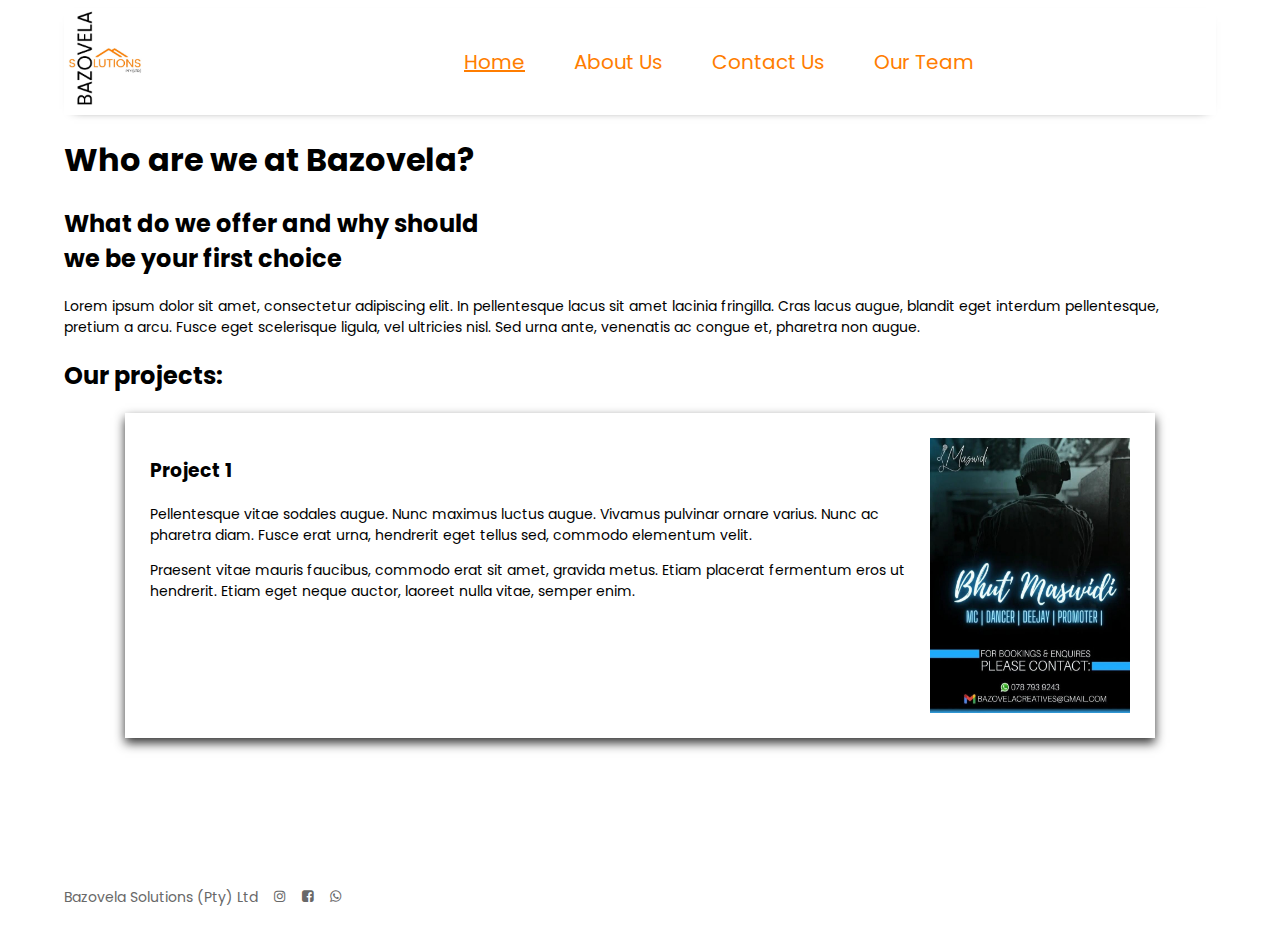
<file: Bazovela Solutions/index.html>
<!DOCTYPE html>
<html>
    <head>
        <link rel="icon" href="img/bazovela logo.png"/>
        <link rel="stylesheet" href="css/style.css"/>
        <link rel="preconnect" href="https://fonts.googleapis.com">
        <link rel="preconnect" href="https://fonts.gstatic.com" crossorigin>
        <link href="https://fonts.googleapis.com/css2?family=Poppins:ital,wght@0,400;0,500;1,400;1,500&display=swap" rel="stylesheet">
        <link rel="stylesheet" href="https://cdnjs.cloudflare.com/ajax/libs/font-awesome/4.7.0/css/font-awesome.min.css">
        <title>Bazovela Solutions</title>
    </head>
    <body>
        <div class="container">
            <div class="mobile-navigation" id="mobile-navigation">
                <div class="mobile-navigation-header">
                    <img src="img/bazovela white.png" width="60px" height="75px" alt="Bazovela logo">
                    <div class="mobile-navigation-links">
                        <a href="index.html" class="mobile-navigation-item" id="mobile-nav-active">Home</a>
                        <a href="about.html" class="mobile-navigation-item">About Us</a>
                        <a href="contact.html" class="mobile-navigation-item">Contact Us</a>
                        <a href="team.html" class="mobile-navigation-item">Our Team</a>
                    </div>
                    
                </div>
                <div class="close-button" onclick="toggleMobileNav()">
                    <button><i class="fa fa-close"></i></button>
                </div>
            </div>
            <header>
                <div class="title">
                    <img id="logo" src="img/bazovela white.jpg" width="80px" height="100px" alt="Bazovela logo">
                    
                </div>
                <nav>
                    <a href="index.html" class="active-navigation">Home</a>
                    <a href="about.html">About Us</a>
                    <a href="contact.html">Contact Us</a>
                    <a href="team.html">Our Team</a>
                </nav>

                <div class="menu-button" onclick="toggleMobileNav()">
                    <button>
                        <i class="fa fa-reorder"></i>
                    </button>
                </div>
                
            </header>
            <main>
                <h1>Who are we at Bazovela?</h1>
                <h2>What do we offer and why should<br/>we be your first choice</h2>
                <p>Lorem ipsum dolor sit amet, consectetur adipiscing elit. In pellentesque lacus sit amet lacinia fringilla. Cras lacus augue, blandit eget interdum pellentesque, pretium a arcu. Fusce eget scelerisque ligula, vel ultricies nisl. Sed urna ante, venenatis ac congue et, pharetra non augue.</p>
                <h2>Our projects:</h2>
                <div id="articles">
                    <article>
                        <div class="article-text">
                        <h3>Project 1</h3>
                        
                        <p id="p1">Pellentesque vitae sodales augue. Nunc maximus luctus augue. Vivamus pulvinar ornare varius. Nunc ac pharetra diam. Fusce erat urna, hendrerit eget tellus sed, commodo elementum velit. </p>

                        <p id="p2">Praesent vitae mauris faucibus, commodo erat sit amet, gravida metus. Etiam placerat fermentum eros ut hendrerit. Etiam eget neque auctor, laoreet nulla vitae, semper enim.</p>
                        </div>
                        <img src="img/poster 1.jpg" width="200px" height="275px"/>
                    </article>
                </div>
            </main>
            <footer>
                <p>Bazovela Solutions (Pty) Ltd</p>
                <button><a href="https://instagram.com/bazovelasolutions_sa"><i class="fa fa-instagram"></i></a></button>
                <button><i class="fa fa-facebook-square"></i></button>
                <button><i class="fa fa-whatsapp"></i></button>
            </footer>
        </div>
        <script src="javascript/script.js"></script>
    </body>
</html>
</file>
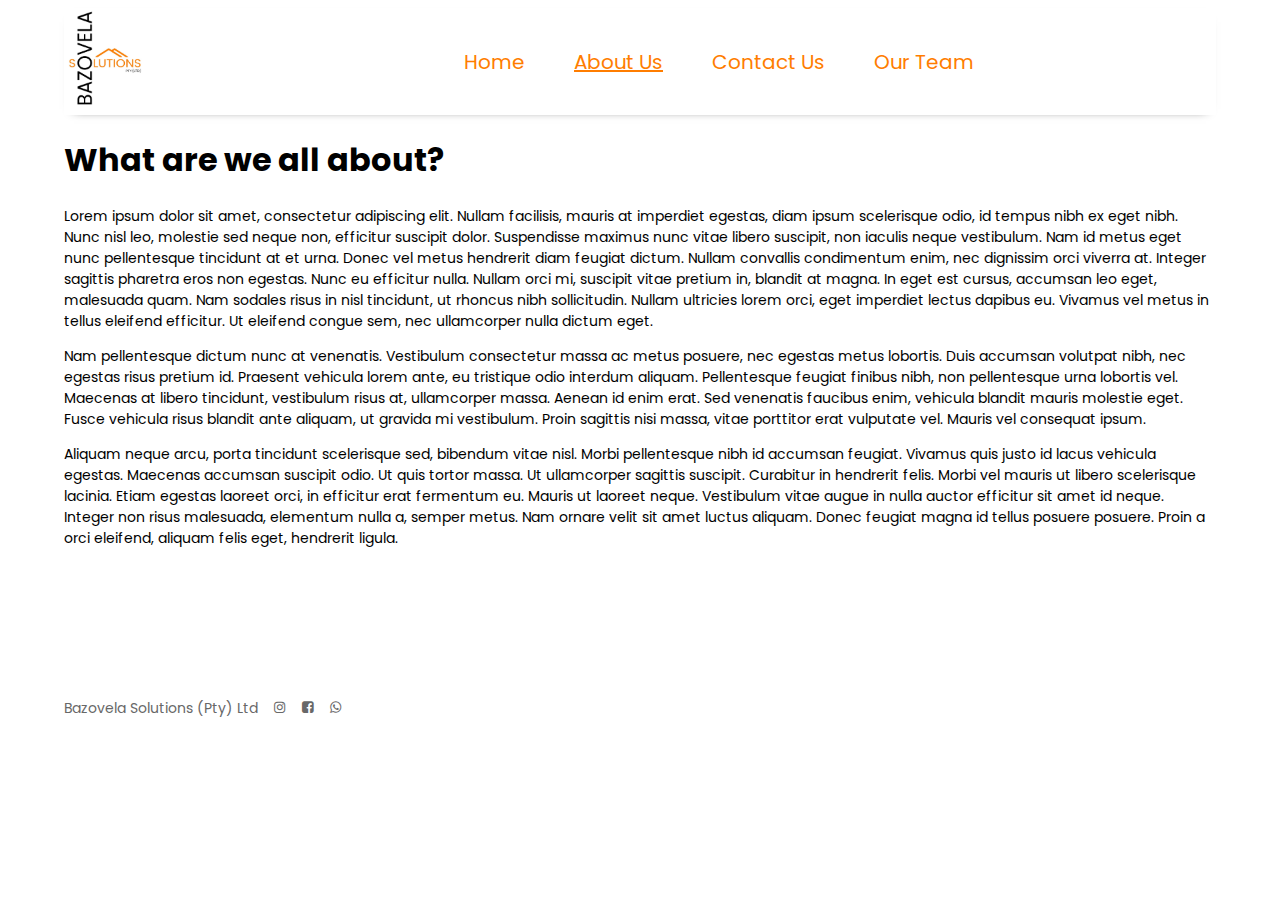
<file: Bazovela Solutions/about.html>
<!DOCTYPE html>
<html>
    <head>
        <link rel="icon" href="img/bazovela logo.png"/>
        <link rel="stylesheet" href="css/style.css"/>
        <link rel="preconnect" href="https://fonts.googleapis.com">
        <link rel="preconnect" href="https://fonts.gstatic.com" crossorigin>
        <link href="https://fonts.googleapis.com/css2?family=Poppins:ital,wght@0,400;0,500;1,400;1,500&display=swap" rel="stylesheet">
        <link rel="stylesheet" href="https://cdnjs.cloudflare.com/ajax/libs/font-awesome/4.7.0/css/font-awesome.min.css">
        <title>Bazovela Solutions</title>
    </head>
    <body>
        <div class="container">
            <div class="mobile-navigation" id="mobile-navigation">
                <div class="mobile-navigation-header">
                    <img src="img/bazovela white.png" width="60px" height="75px" alt="Bazovela logo">
                    <div class="mobile-navigation-links">
                        <a href="index.html" class="mobile-navigation-item">Home</a>
                        <a href="about.html" class="mobile-navigation-item" id="mobile-nav-active">About Us</a>
                        <a href="contact.html" class="mobile-navigation-item">Contact Us</a>
                        <a href="team.html" class="mobile-navigation-item">Our Team</a>
                    </div>
                    
                </div>
                <div class="close-button" onclick="toggleMobileNav()">
                    <button><i class="fa fa-close"></i></button>
                </div>
            </div>
            <header>
                <div class="title">
                    <img id="logo" src="img/bazovela white.jpg" width="80px" height="100px" alt="Bazovela logo">
                    
                </div>
                <nav>
                    <a href="index.html">Home</a>
                    <a href="about.html" class="active-navigation">About Us</a>
                    <a href="contact.html">Contact Us</a>
                    <a href="team.html">Our Team</a>
                </nav>

                <div class="menu-button" onclick="toggleMobileNav()">
                    <button>
                        <i class="fa fa-reorder"></i>
                    </button>
                </div>
                
            </header>
            <main>
                <h1>What are we all about?</h1>
                <p>
                    Lorem ipsum dolor sit amet, consectetur adipiscing elit. Nullam facilisis, mauris at imperdiet egestas, diam ipsum scelerisque odio, id tempus nibh ex eget nibh. Nunc nisl leo, molestie sed neque non, efficitur suscipit dolor. Suspendisse maximus nunc vitae libero suscipit, non iaculis neque vestibulum. Nam id metus eget nunc pellentesque tincidunt at et urna. Donec vel metus hendrerit diam feugiat dictum. Nullam convallis condimentum enim, nec dignissim orci viverra at. Integer sagittis pharetra eros non egestas. Nunc eu efficitur nulla. Nullam orci mi, suscipit vitae pretium in, blandit at magna. In eget est cursus, accumsan leo eget, malesuada quam. Nam sodales risus in nisl tincidunt, ut rhoncus nibh sollicitudin. Nullam ultricies lorem orci, eget imperdiet lectus dapibus eu. Vivamus vel metus in tellus eleifend efficitur. Ut eleifend congue sem, nec ullamcorper nulla dictum eget.</p>

<p>Nam pellentesque dictum nunc at venenatis. Vestibulum consectetur massa ac metus posuere, nec egestas metus lobortis. Duis accumsan volutpat nibh, nec egestas risus pretium id. Praesent vehicula lorem ante, eu tristique odio interdum aliquam. Pellentesque feugiat finibus nibh, non pellentesque urna lobortis vel. Maecenas at libero tincidunt, vestibulum risus at, ullamcorper massa. Aenean id enim erat. Sed venenatis faucibus enim, vehicula blandit mauris molestie eget. Fusce vehicula risus blandit ante aliquam, ut gravida mi vestibulum. Proin sagittis nisi massa, vitae porttitor erat vulputate vel. Mauris vel consequat ipsum.</p>

<p>Aliquam neque arcu, porta tincidunt scelerisque sed, bibendum vitae nisl. Morbi pellentesque nibh id accumsan feugiat. Vivamus quis justo id lacus vehicula egestas. Maecenas accumsan suscipit odio. Ut quis tortor massa. Ut ullamcorper sagittis suscipit. Curabitur in hendrerit felis. Morbi vel mauris ut libero scelerisque lacinia. Etiam egestas laoreet orci, in efficitur erat fermentum eu. Mauris ut laoreet neque. Vestibulum vitae augue in nulla auctor efficitur sit amet id neque. Integer non risus malesuada, elementum nulla a, semper metus. Nam ornare velit sit amet luctus aliquam. Donec feugiat magna id tellus posuere posuere. Proin a orci eleifend, aliquam felis eget, hendrerit ligula.
                </p>
            </main>
            <footer>
                <p>Bazovela Solutions (Pty) Ltd</p>
                <button><a href="https://instagram.com/bazovelasolutions_sa"><i class="fa fa-instagram"></i></a></button>
                <button><i class="fa fa-facebook-square"></i></button>
                <button><i class="fa fa-whatsapp"></i></button>
            </footer>
        </div>
        <script src="javascript/script.js"></script>
    </body>
</html>
</file>
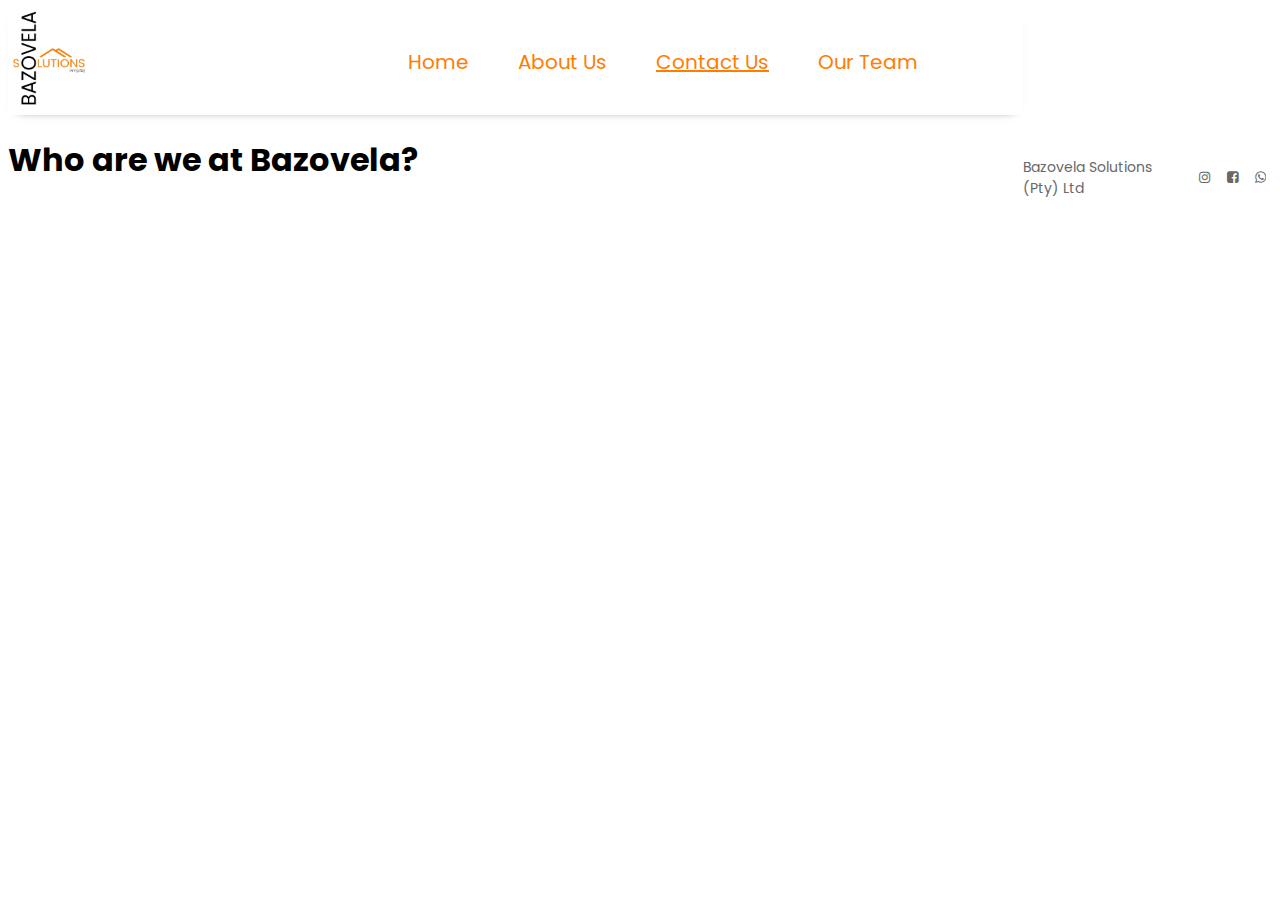
<file: Bazovela Solutions/contact.html>
<!DOCTYPE html>
<html>
    <head>
        <link rel="icon" href="img/bazovela logo.png"/>
        <link rel="stylesheet" href="css/style.css"/>
        <link rel="preconnect" href="https://fonts.googleapis.com">
        <link rel="preconnect" href="https://fonts.gstatic.com" crossorigin>
        <link href="https://fonts.googleapis.com/css2?family=Poppins:ital,wght@0,400;0,500;1,400;1,500&display=swap" rel="stylesheet">
        <link rel="stylesheet" href="https://cdnjs.cloudflare.com/ajax/libs/font-awesome/4.7.0/css/font-awesome.min.css">
        <title>Bazovela Solutions</title>
    </head>
    <body>
        <div class="container">
            <div class="mobile-navigation" id="mobile-navigation">
                <div class="mobile-navigation-header">
                    <img src="img/bazovela white.png" width="60px" height="75px" alt="Bazovela logo">
                    <div class="mobile-navigation-links">
                        <a href="index.html" class="mobile-navigation-item">Home</a>
                        <a href="about.html" class="mobile-navigation-item">About Us</a>
                        <a href="contact.html" class="mobile-navigation-item">Contact Us</a>
                        <a href="team.html" class="mobile-navigation-item">Our Team</a>
                    </div>
                    
                </div>
                <div class="close-button" onclick="toggleMobileNav()">
                    <button><i class="fa fa-close"></i></button>
                </div>
            </div>
            <header>
                <div class="title">
                    <img id="logo" src="img/bazovela white.jpg" width="80px" height="100px" alt="Bazovela logo">
                    
                </div>
                <nav>
                    <a href="index.html">Home</a>
                    <a href="about.html">About Us</a>
                    <a href="contact.html" class="active-navigation">Contact Us</a>
                    <a href="team.html">Our Team</a>
                </nav>

                <div class="menu-button" onclick="toggleMobileNav()">
                    <button>
                        <i class="fa fa-reorder"></i>
                    </button>
                </div>
                
            </header>
            <main>
                <h1>Who are we at Bazovela?</h1>
                
                </div>
            </main>
            <footer>
                <p>Bazovela Solutions (Pty) Ltd</p>
                <button><a href="https://instagram.com/bazovelasolutions_sa"><i class="fa fa-instagram"></i></a></button>
                <button><i class="fa fa-facebook-square"></i></button>
                <button><i class="fa fa-whatsapp"></i></button>
            </footer>
        </div>
        <script src="javascript/script.js"></script>
    </body>
</html>
</file>
<file: Bazovela Solutions/css/style.css>
*{
    font-family: 'Poppins', sans-serif;
}

p{
    font-size: 14px;
}

body {
    display: flex;
    justify-content: center;
}

.container{
    /*margin: 5% 15% 5% 15%;
    box-shadow: 0px 5px 10px 0px #333;*/
    padding: 10px 10px 10px 10px;
    width: 90vw;
    margin: 0;
    padding: 0;
}

header{
    display: flex;
    align-items: center;
    position: static;
	box-shadow: 0 4px 10px -10px;
}

.menu-button {
    display: none;
    flex-grow: auto;
}

.menu-button button {
    border: none;
    background: none;
    font-size: 55px;
}

.menu-button button:hover {
    color:#ff7d00;
}

.mobile-navigation {
    display: none;
}

nav {
    flex-grow: 1;
}

#logo {
    margin-right: 25vw;
    flex-grow: 1;
}

nav a {
    text-decoration: none;
    margin-right: 45px;
    color: #ff7d00;
    font-size: 20px;
}

.active-navigation {
    text-decoration: underline;
    text-decoration-color: #ff7d00;
}

article {
    margin: auto;
    padding: 25px;
    box-shadow: 0px 5px 10px 0px #333;
    display: flex;
    width: 85%;
}

article p{
    flex: 1;
    flex-direction: column;
    padding-right: 20px;
}

article img {
    flex: 1;
}

footer {
    display: flex;
    color: #686868;
    margin-top: 15vh;
}

footer button, footer button a {
    background: none;
    border: none;
    margin-left: 5px;
    color: #686868;
}

footer button .fa-instagram:hover {
    /*border-radius: 0.2em;*/
    background: linear-gradient(to right, #feda75, #fa7e1e, #d62976, #962fbf, #4f5bd5);
}

footer button .fa-facebook-square:hover {
    color: #4267b2;
}

footer button .fa-whatsapp:hover {
    background: #25D366;
}

.mobile-navigation {
    position:fixed;
    width: 100vw;
    height: 100vh;
    background-color: #ecececf0;
    padding: 24px;

    display: none;
    transform: translateX(-107%);
    transition: transform 300ms ease-in-out;
}

.mobile-navigation-open {
    transform: translateX(-7%);
}

.mobile-navigation a {
    text-decoration: none;
    display: block;
    margin-bottom: 10px;
    color: #ff7d00;
    border: 1px solid #333;
    border-radius: 0 5px 0 5px;
    padding: 5px 115px 5px 15px;
    background: #333;
}

#mobile-nav-active {
    border-bottom: 5px solid #ff7d00;
}

.close-button {
    align-self: end;
}

.close-button button {
    border: none;
    background: none;
    font-size: 55px;
}

.close-button button:hover {
    color: red;
}

@media only screen and (max-width: 980px){
    main {
        display: block;
    }

    header #logo {
        display: none;
    }

    nav {
        display: none;
    }

    .mobile-navigation {
        display: flex;
        font-size: 25px;
        width: 75vw;
        flex-direction: column;
    }

    .menu-button {
        display: block;
    }

    .mobile-navigation-header{
        display: block;
        position: inherit;
    }
}
</file>
